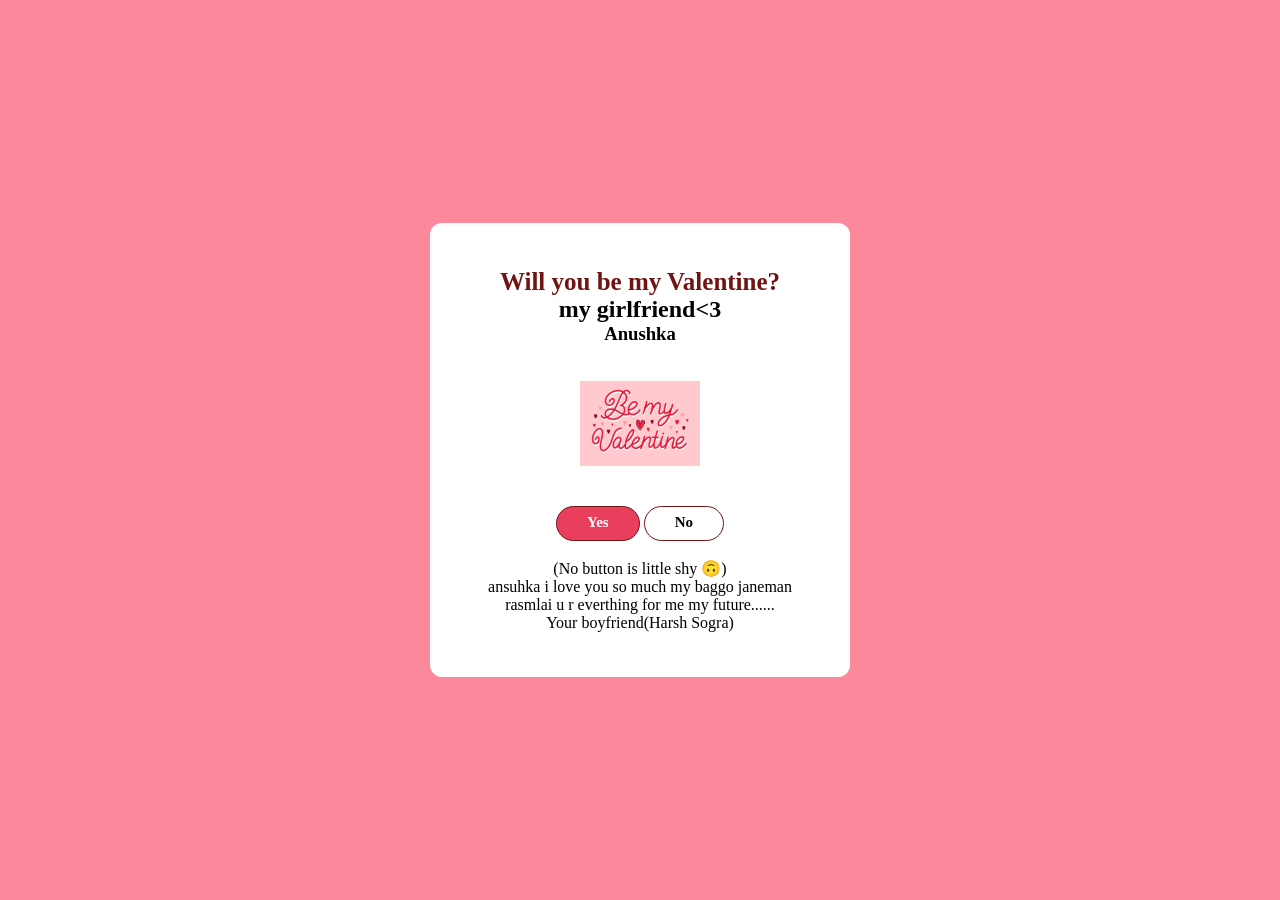
<file: index.html>
<!DOCTYPE html>
<html lang="en">
<head>
    <meta charset="UTF-8">
    <meta name="viewport" content="width=device-width, initial-scale=1.0">
    <title>Welcome My Valentine</title>
    <link rel="stylesheet" href="style.css">
    <link rel="icon" type="image/x-icon" href="heart2.webp">
</head>
<body>
    <div class="center-box">
        <div class="card">
            <h1>Will you be my Valentine?</h1>
            <H2>my girlfriend<3</H2>
            <h3>Anushka</h3>
            <br><br>
            <img src="image1.avif" id="image"><br>
            <br>
            <br>
            <a href="love.html">
                <button class="yes-btn">Yes</button>
            </a>
            <button class="no-btn" id="noBtn">No</button>
            <br><br>

            <p>&#40;No button is little shy 🙃&#41;</p>
            <P>ansuhka i love you so much  my baggo janeman rasmlai u r everthing for me my future......</P>
            <p>Your boyfriend(Harsh Sogra)</p>
        </div>
    </div>
    <script src="script.js"></script>
</body>
</html>
</file>
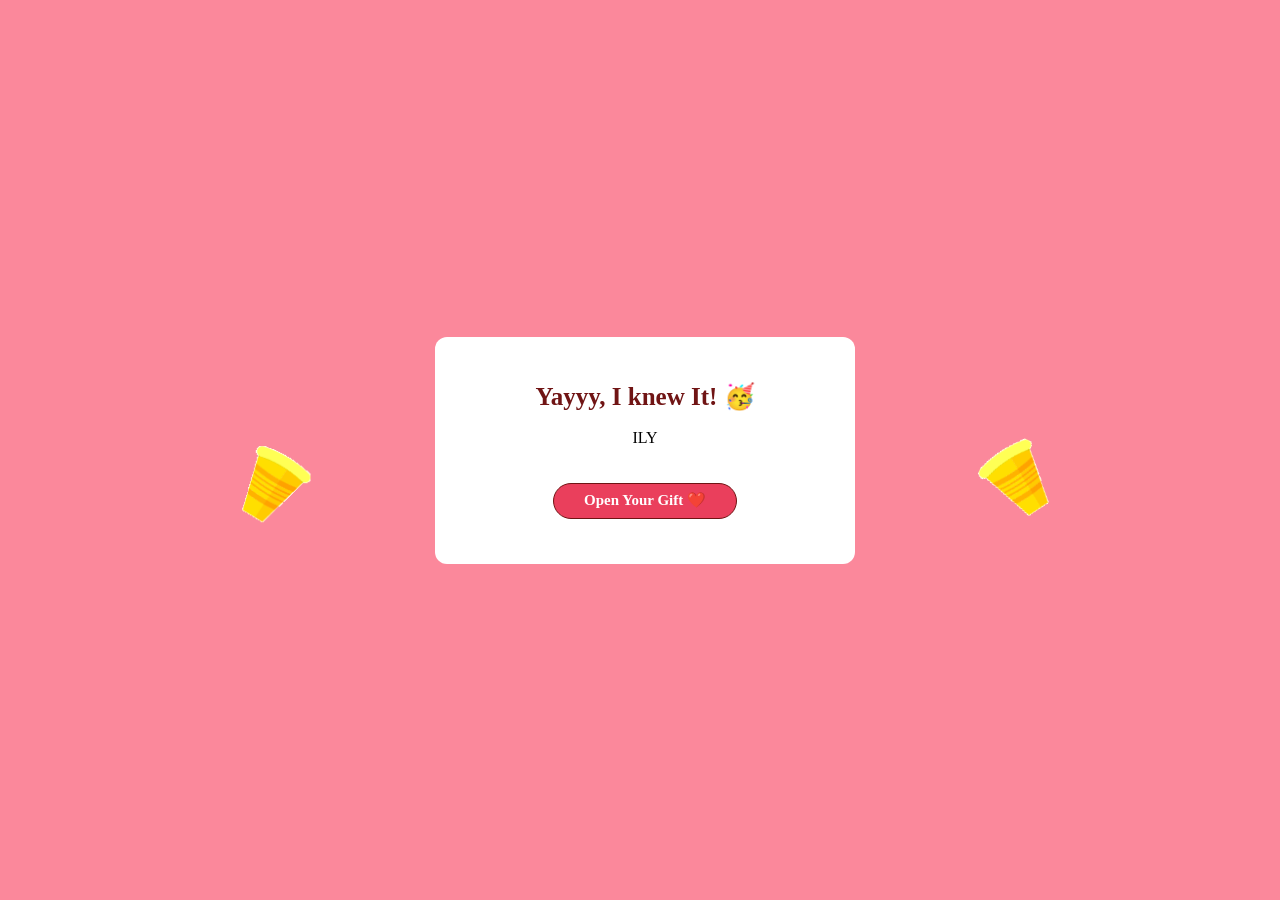
<file: love.html>
<!DOCTYPE html>
<html lang="en">
<head>
    <meta charset="UTF-8">
    <meta name="viewport" content="width=device-width, initial-scale=1.0">
    <title>Hehe, I knew it!</title>
    <link rel="stylesheet" href="style.css">
    <link rel="icon" type="image/x-icon" href="heart2.webp">
</head>
<body>
    <div class="center-box">
        <div>
            <img src="gif1.gif" width="250px" style="margin-right:22px;">
        </div>
        <div class="card">
            <h1> Yayyy, I knew It! 🥳</h1>
            <br>
            <p>ILY</p>
            <br>
            <br>
            <a href="gift.html">
            <button class="yes-btn">Open Your Gift ❤️</button>
            </a>
        </div>
        <div>
            <img src="gif1.gif" width="250px" style="margin-left: 12px; transform: rotate(295deg);">
        </div>
    </div>
</body>
</html>
</file>
<file: style.css>
* {
    margin: 0;
    padding: 0;
    box-sizing: border-box;
    font-family: cursive;
}
.center-box {
    height: 100vh;
    background-color: rgb(251, 136, 155);
    display: flex;
    justify-content: center;
    align-items: center;
}

.card {
    background: white;
    padding: 45px 40px;
    border-radius: 12px;
    text-align: center;
    width: 100%;
    max-width: 420px;
}
.card h1{
    color: rgb(112, 20, 20);
    font-size: 25px;
}
.card a{
    text-decoration: none;
}
.card img{
    width: 120px;
    animation : zoomPulse 1.5s infinite ease-in-out;
}
@keyframes zoomPulse{
    0%{
        transform: scale(1);
    }
    50%{
        transform: scale(1.15);
    }
    100%{
        transform: scale(1);
    }
}
.yes-btn{
    font-family: cursive;
    background-color:rgb(234, 63, 92);
    font-size: 15px;
    font-weight: bold;
    color: rgb(255, 255, 255);
    padding: 7px 30px 9px 30px;
    border: 1px solid rgb(112, 20, 20);
    border-radius: 35px;
    cursor: pointer;
    transition: transform 0.3s ease;
    position: relative;
}
.no-btn{
    font-family: cursive;
    background-color: rgb(255, 255, 255);
    font-weight: bold;
    color: rgb(0, 0, 0);
    font-size: 15px;
    padding: 7px 30px 9px 30px;
    border: 1px solid rgb(112, 20, 20);
    border-radius: 35px;
    cursor: pointer;
}
.yes-btn:hover{
    transform: scale(1.25);
}

.parent {
    display: grid;
    grid-template-columns: repeat(3, 1fr);
    grid-template-rows: repeat(3, 1fr);
    grid-column-gap: 15px;
    grid-row-gap: 15px;
    background-color: rgb(251, 136, 155);
    height: 100vh;
    /* justify-content: center;
    align-items: center;  */
}
  
.div1 { 
    grid-area: 1 / 1 / 2 / 2; 
    background: linear-gradient(
        rgba(0,0,0,0.5),
        rgba(0,0,0,0.5)
    ),
    url(images/);
}
.div2 { 
    grid-area: 1 / 2 / 2 / 3; 
    background: linear-gradient(
        rgba(0,0,0,0.5),
        rgba(0,0,0,0.5)
    ),
    url(images/);
}
.div3 { 
    grid-area: 1 / 3 / 2 / 4; 
    background: linear-gradient(
        rgba(0,0,0,0.5),
        rgba(0,0,0,0.5)
    ),
    url(images/);
}
.div4 { 
    grid-area: 2 / 1 / 3 / 2; 
    background: linear-gradient(
        rgba(0,0,0,0.5),
        rgba(0,0,0,0.5)
    ),
    url(images/);
}
.div5 { 
    grid-area: 2 / 2 / 3 / 3; 
    
}
.div6 { 
    grid-area: 2 / 3 / 3 / 4; 
    background: linear-gradient(
        rgba(0,0,0,0.5),
        rgba(0,0,0,0.5)
    ),
    url(images/);
}
.div7 { 
    grid-area: 3 / 1 / 4 / 2; 
    background: linear-gradient(
        rgba(0,0,0,0.5),
        rgba(0,0,0,0.5)
    ),
    url(images/);
}
.div8 { 
    grid-area: 3 / 2 / 4 / 3; 
    background: linear-gradient(
        rgba(0,0,0,0.5),
        rgba(0,0,0,0.5)
    ),
    url(images/);
}
.div9 { 
    grid-area: 3 / 3 / 4 / 4; 
    background: linear-gradient(
        rgba(0,0,0,0.5),
        rgba(0,0,0,0.5)
    ),
    url(images/);
}

.common{
    background-color:rgba(255, 208, 216,0.5) ;
    max-height: 420px;
    width: 100%;
    border: 1 px solid rgb(251, 136, 155);
    border-radius: 10px;
    background-size: cover;
    background-position: center;
    text-align: center;
    color: white;
    padding: 30px 35px;
    position: relative;
    /* justify-content: center;
    align-items: center; */
}
.common h2{
    left: 8;
    position: absolute;
    transition: transform 0.3s ease;
}
.common p{
    position:absolute;
    /* bottom: -50px; */
    opacity: 0;
    transition: transform 0.3s ease, opacity 0.3s ease;
}
.common:hover h2{
    transform: translateX(145px);
}
.common:hover p{
    left : 15px;
    right:15px;
    transform: translateY(38px);
    opacity: 1;
}
</file>
